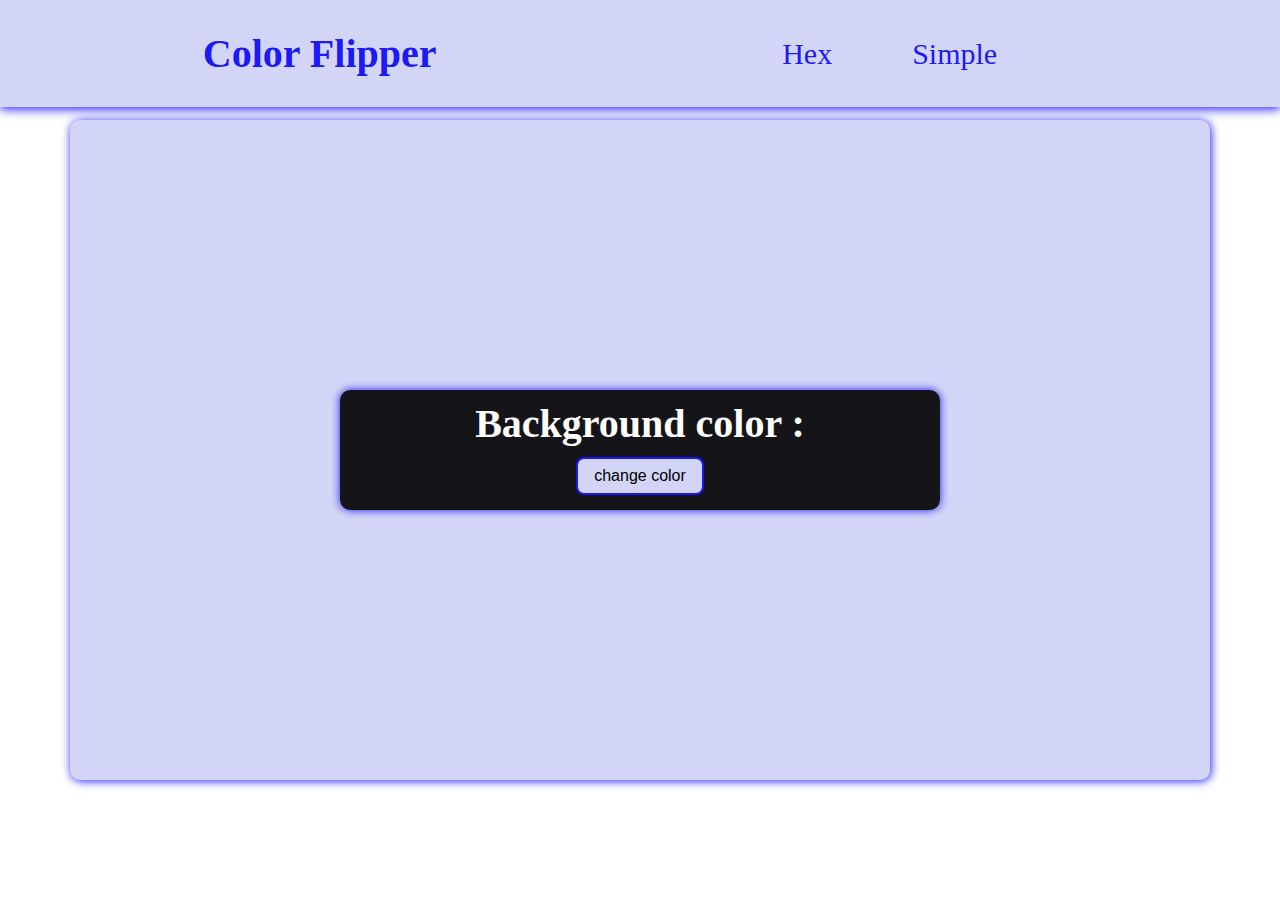
<file: color-flipper/index.html>
<!DOCTYPE html>
<html lang="en">
<head>
    <meta charset="UTF-8">
    <meta http-equiv="X-UA-Compatible" content="IE=edge">
    <meta name="viewport" content="width=device-width, initial-scale=1.0">
    <!--Style file -->
    <link rel="stylesheet" href="index.css">
    <title>Color flipper</title>
</head>
<body>
     <nav class="nav-center">
        <h4>Color Flipper</h4>
        <ul class="nav-links">
            <li>
                <a href="index.html">Simple</a>
            </li>
            <li>
                <a href="hex.html">Hex</a>
            </li>
        </ul>
     </nav>
     <main id="main">
         <div class="container">
             <h2>Background color : <span id="color-span"></span></h2>
             <button id="btn" class="btn">change color</button>
         </div>
     </main>
    <!--Javascript file -->
    <script src="./index.js"></script>
</body>
</html>
</file>
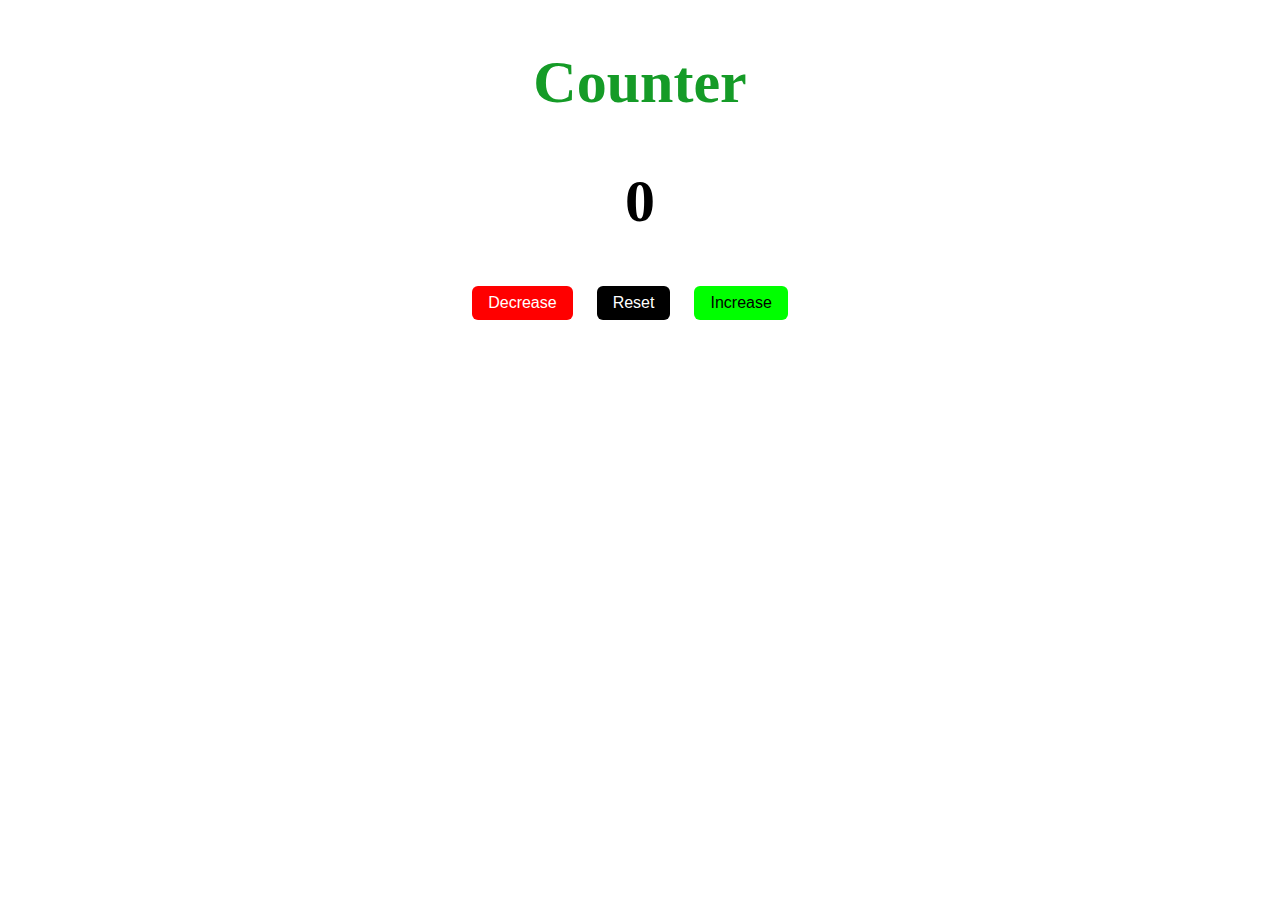
<file: counter/index.html>
<!DOCTYPE html>
<html lang="en">
  <head>
    <meta charset="UTF-8" />
    <meta http-equiv="X-UA-Compatible" content="IE=edge" />
    <meta name="viewport" content="width=device-width, initial-scale=1.0" />
    <!--style sheet-->
    <link rel="stylesheet" href="./style.css" />
    <title>Counter</title>
  </head>
  <body>
    <div class="main">
      <h1 id="title">Counter</h1>
      <h2 id="counter">0</h2>
      <div class="btns">
        <button class="btn decrease">Decrease</button>
        <button class="btn reset">Reset</button>
        <button class="btn increase">Increase</button>
      </div>
    </div>
    <!-- Js file -->
    <script src="./index.js"></script>
  </body>
</html>
</file>
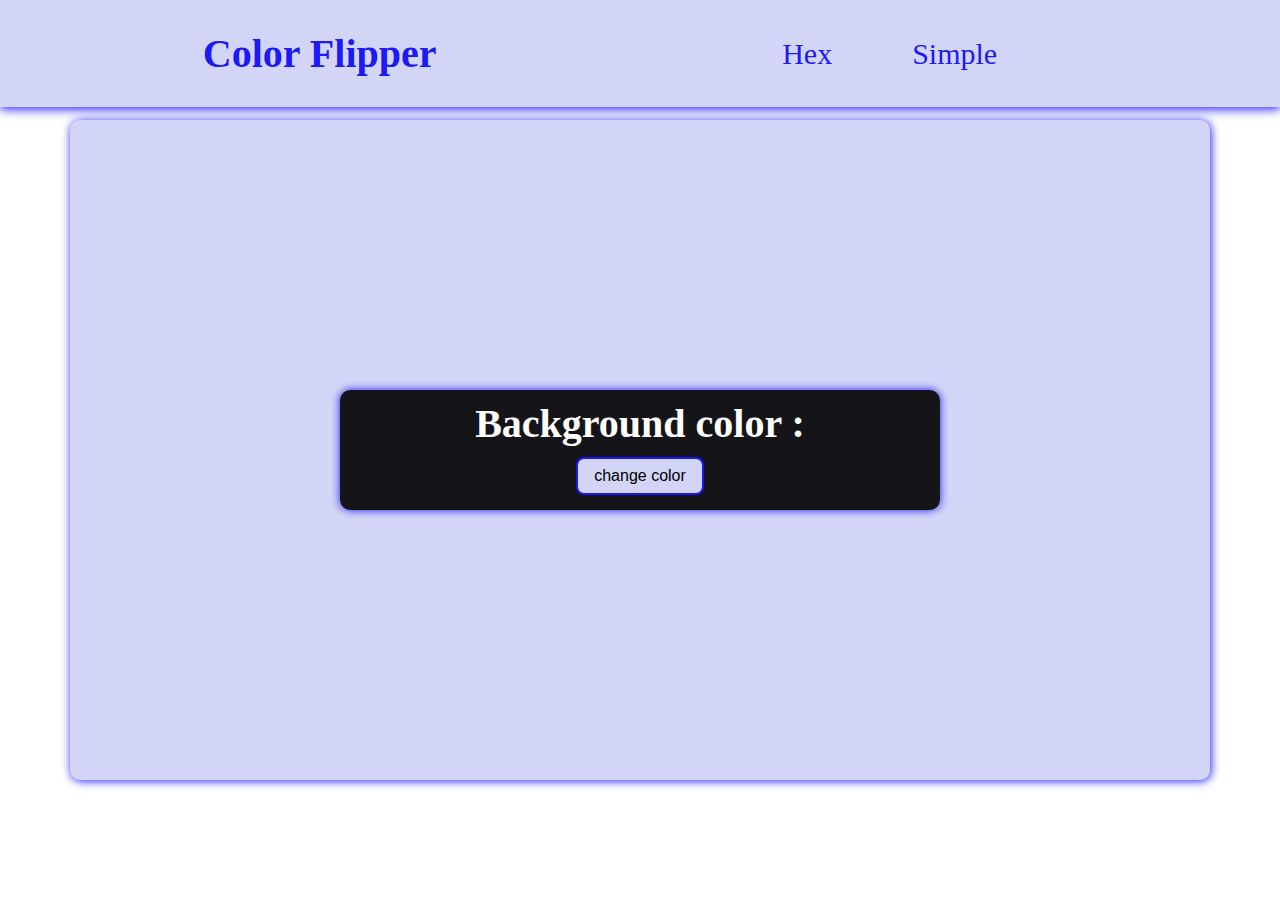
<file: color-flipper/hex.html>
<!DOCTYPE html>
<html lang="en">
<head>
    <meta charset="UTF-8">
    <meta http-equiv="X-UA-Compatible" content="IE=edge">
    <meta name="viewport" content="width=device-width, initial-scale=1.0">
    <!--Style file -->
    <link rel="stylesheet" href="index.css">
    <title>Color flipper</title>
</head>
<body>
     <nav class="nav-center">
        <h4>Color Flipper</h4>
        <ul class="nav-links">
            <li>
                <a href="index.html">Simple</a>
            </li>
            <li>
                <a href="hex.html">Hex</a>
            </li>
        </ul>
     </nav>
     <main id="main">
         <div class="container">
             <h2>Background color : <span id="color-span"></span></h2>
             <button id="btn" class="btn">change color</button>
         </div>
     </main>
    <!--Javascript file -->
    <script src="./hex.js"></script>
</body>
</html>
</file>
<file: color-flipper/index.css>
*{
    padding: 0;
    margin: 0;
    box-sizing: border-box;
}
.nav-center{
    display: flex;
    justify-content: space-around;
    align-items: center;
    width: 100% ;
    margin: 0;
    padding: 30px;
    box-shadow: 0 2px 10px rgba(4, 0, 248, 0.9);
    background-color: rgb(211, 213, 247);
}
.nav-center .nav-links li {
    float: right;
    margin-right: 80px;
    list-style: none;
    font-size: 30px;
}
a{
    text-decoration: none;
    color: rgba(4, 0, 248, 0.9);
}
a:visited{
    color: rgba(4, 0, 248, 0.9);
}
.nav-center h4{
    font-size: 40px;
    color: rgba(4, 0, 248, 0.9);
}

/* main */

main{
    position: absolute;
    top: 50%;
    left: 50%;
    transform: translate(-50%,-50%);
    padding: 30vh;
    background-color: rgb(211, 213, 247);
    box-shadow: 1px 1px 10px rgba(4, 0, 248, 0.9);
    border-radius: 10px;
}
.container{
    padding: 10px 20px;
    background-color: rgba(0, 0, 0, 0.9);
    height: 120px;
    width: 600px;
    text-align: center;
    border-radius: 10px;
    box-shadow: 0 0 8px rgba(4, 0, 248, 0.9);
}
.btn{
    margin-top: 10px;
    padding: 8px 16px;
    font-size: 16px;
    background-color: rgb(211, 213, 247);
    border-radius: 8px;
    border: 2px solid rgba(4, 0, 248, 0.9);
}
.container h2{
    font-size: 40px;
    color: #fff;
}
.container span{
    color: red;
}
</file>
<file: counter/style.css>
.main {
  display: -webkit-box;
  display: -ms-flexbox;
  display: flex;
  -webkit-box-orient: vertical;
  -webkit-box-direction: normal;
      -ms-flex-direction: column;
          flex-direction: column;
  -webkit-box-align: center;
      -ms-flex-align: center;
          align-items: center;
  border-radius: 10px;
}

h1 {
  font-size: 60px;
  color: #159b27;
  text-align: center;
  margin-bottom: 0;
}

#counter {
  font-size: 60px;
}

.btn {
  border: none;
  padding: 8px 16px;
  font-size: 16px;
  border-radius: 6px;
  margin-right: 20px;
}

.decrease {
  background-color: #ff0000;
  color: #fff;
}

.increase {
  background-color: #00ff00;
  color: black;
}

.reset {
  background-color: #000;
  color: #fff;
}
/*# sourceMappingURL=style.css.map */
</file>
